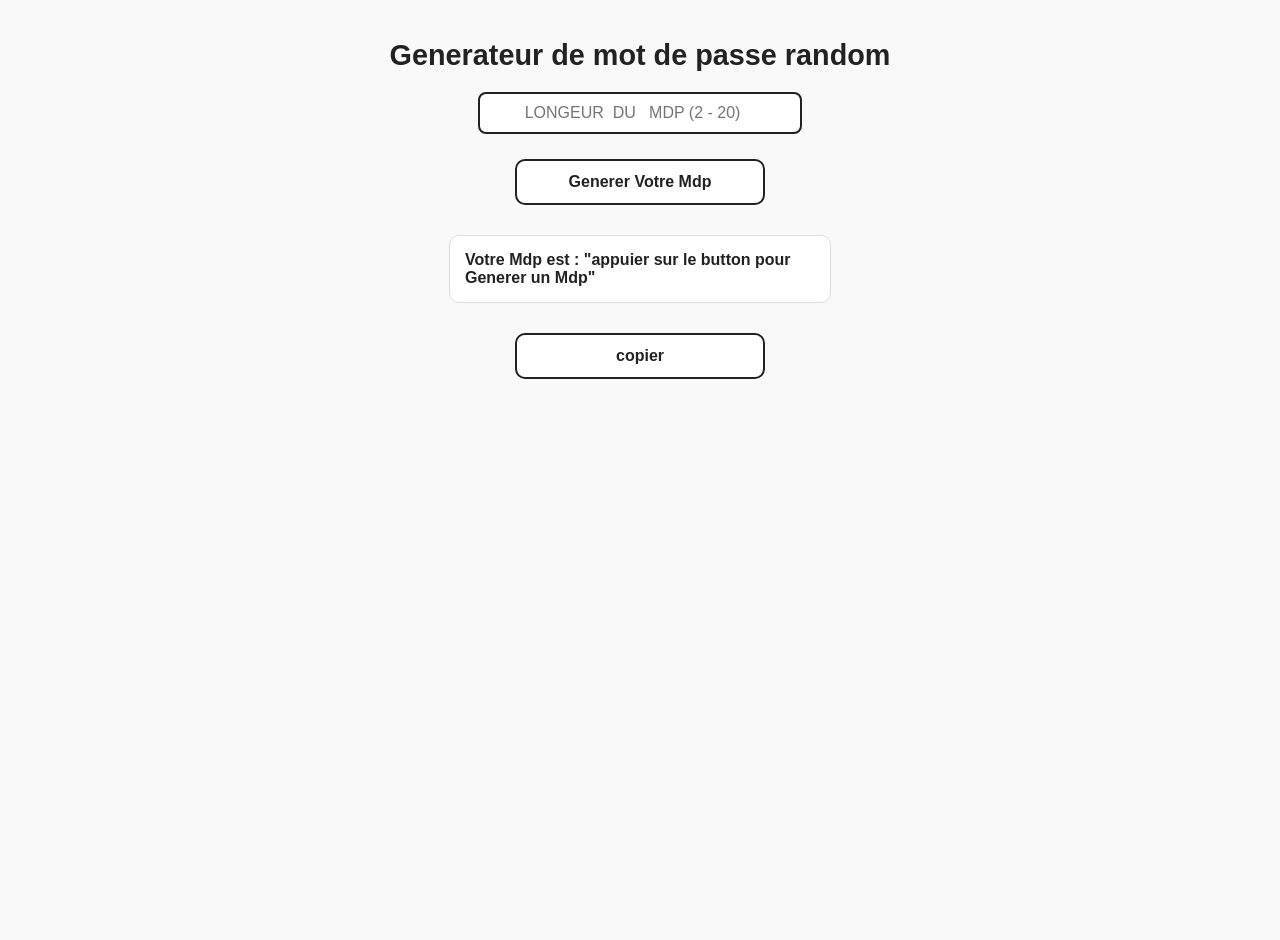
<file: index.html>
<!DOCTYPE html>
<html lang="fr">
<head>
    <title>Generateur de mdp random</title>
    <link rel="stylesheet" href="re_pass.css">
</head>
<body>
    <h1>Generateur de mot de passe random</h1>

    <input type="number" id="inp_len" placeholder="LONGEUR  DU   MDP (2 - 20)" min=2 max=20 >

    

    <button id="btn_gen" onclick="generate()" >Generer Votre Mdp</button>  
   
   <h3 id="result">
    Votre Mdp est : "appuier sur le button pour Generer un Mdp"
   </h3>
   
   <button id="btn_copier" onclick="copier()">copier</button> 

    <script src="re_pass.js"></script>
</body>
</html>
</file>
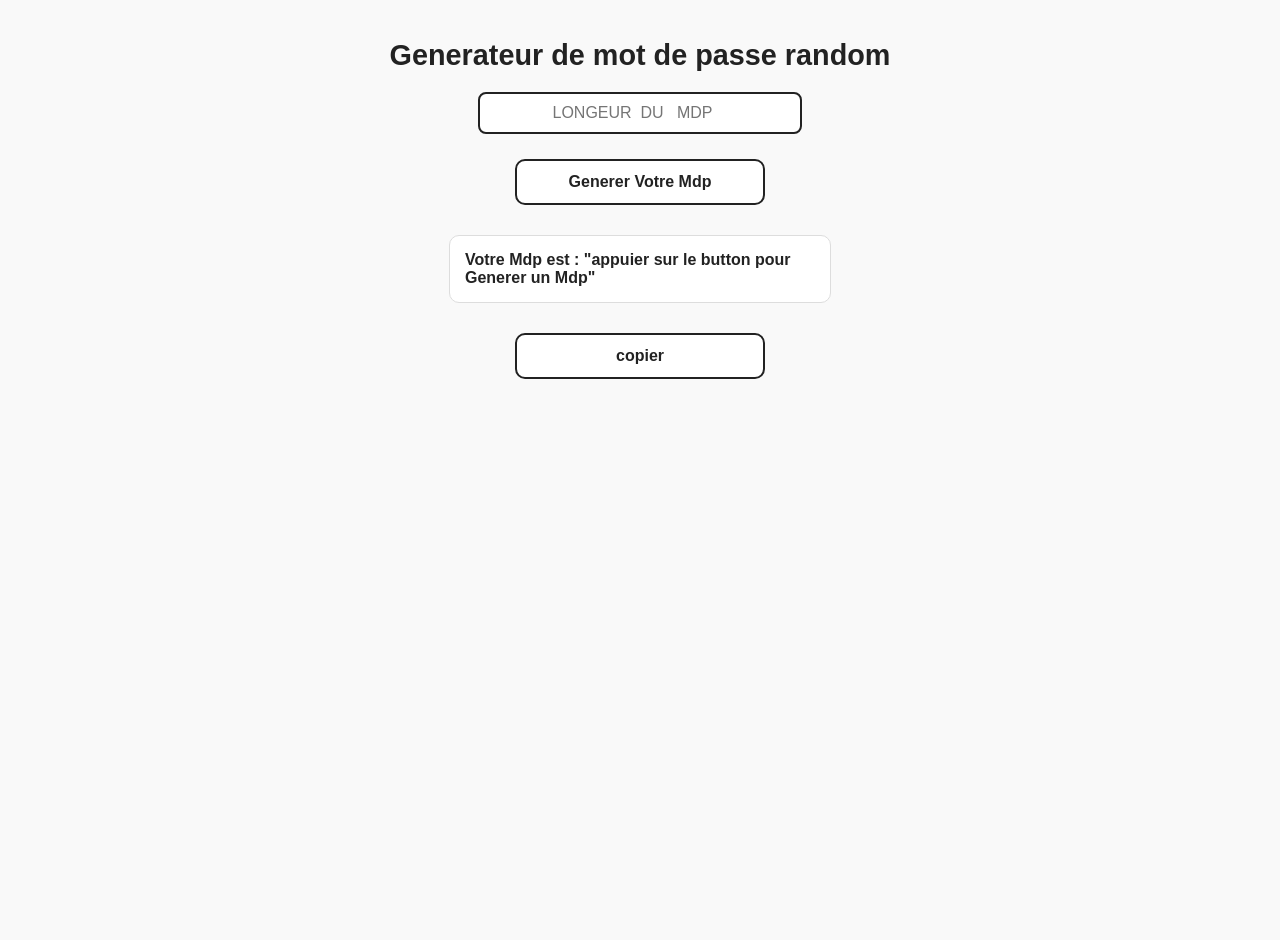
<file: rd_pass.html>
<!DOCTYPE html>
<html lang="fr">
<head>
    <title>Generateur de mdp random</title>
    <link rel="stylesheet" href="re_pass.css">
</head>
<body>
    <h1>Generateur de mot de passe random</h1>

    <input type="number" id="inp_len" placeholder="LONGEUR  DU   MDP" >

    

    <button id="btn_gen" onclick="generate()" >Generer Votre Mdp</button>  
   
   <h3 id="result">
    Votre Mdp est : "appuier sur le button pour Generer un Mdp"
   </h3>
   
   <button id="btn_copier" onclick="copier()">copier</button> 

    <script src="re_pass.js"></script>
</body>
</html>
</file>
<file: re_pass.css>
body {
margin: 0;
padding: 0;
font-family: Arial, Helvetica, sans-serif;
background-color: #f9f9f9;
color: #222;
display: flex;
flex-direction: column;
align-items: center;
justify-content: flex-start;
min-height: 100vh;
padding: 20px;
}

h1 {
font-size: 1.8rem;
margin-bottom: 20px;
text-align: center;
}

#inp_len {
width: 100%;
max-width: 300px;
padding: 10px;
font-size: 1rem;
border-radius: 8px;
border: 2px solid #222;
margin-bottom: 15px;
text-align: center;
}

button {
width: 100%;
max-width: 250px;
padding: 12px;
margin: 10px 0;
font-size: 1rem;
font-weight: bold;
border-radius: 10px;
border: 2px solid #222;
background-color: white;
color: #222;
cursor: pointer;
transition: all 0.2s ease-in-out;
}

button:hover {
background-color: #222;
color: white;
}

#result {
font-size: 1rem;
margin: 20px 0;
padding: 15px;
background: #fff;
border-radius: 10px;
border: 1px solid #ddd;
max-width: 350px;
word-wrap: break-word;
}
</file>
